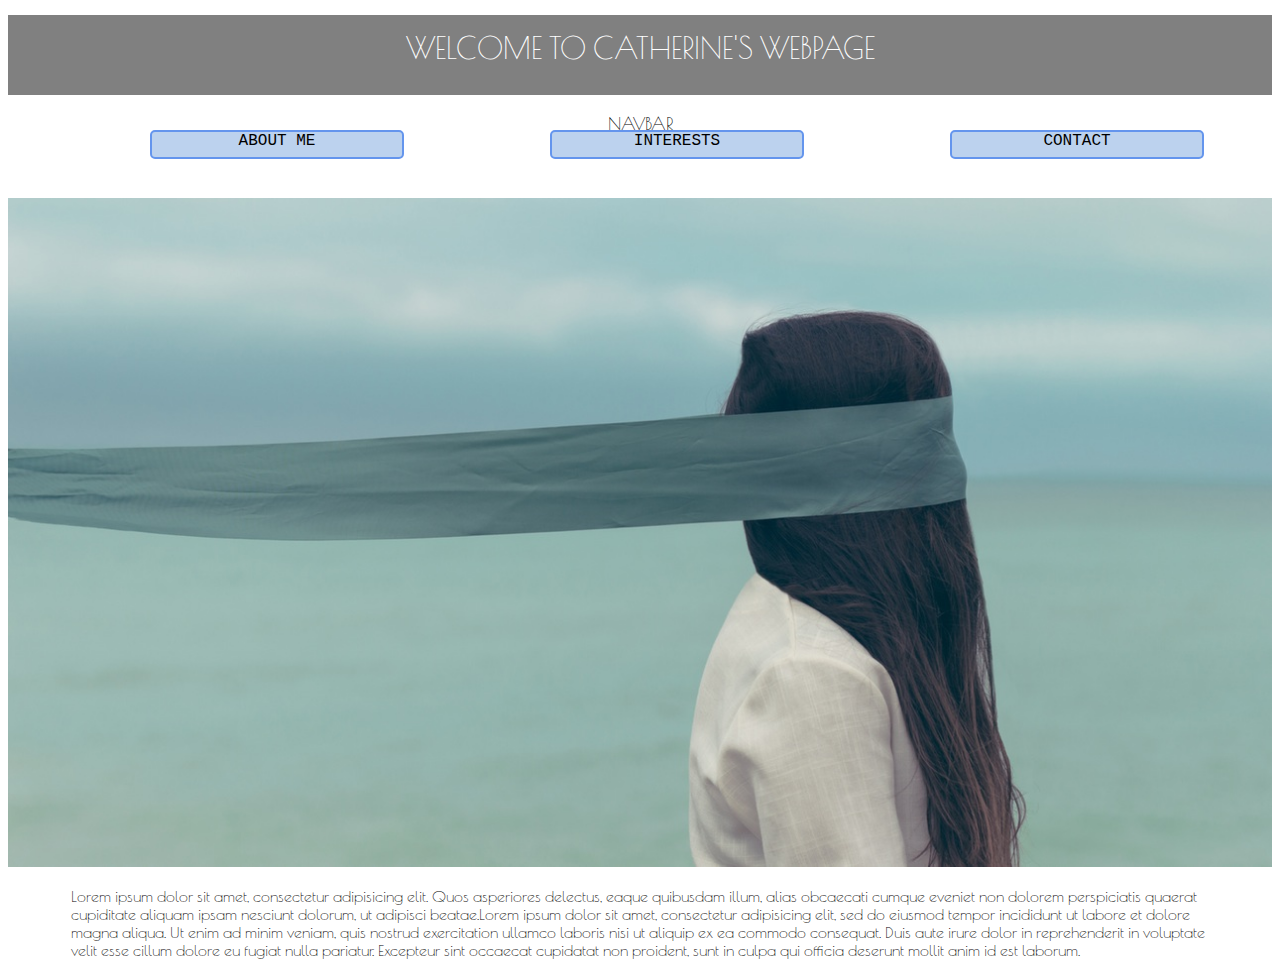
<file: index.html>
<!DOCTYPE html>
<html lang="en">
<head>
  <meta charset="UTF-8">
  <title>Catherine</title>
  <!-- fonts -->
  <link href='https://fonts.googleapis.com/css?family=Rubik+Mono+One' rel='stylesheet' type='text/css'>
  <link href='https://fonts.googleapis.com/css?family=Poiret+One' rel='stylesheet' type='text/css'>

  <!-- jquery -->
  <script src="https://ajax.googleapis.com/ajax/libs/jquery/2.2.2/jquery.min.js"></script>

  <!-- javascript -->
  <script src="https://maxcdn.bootstrapcdn.com/bootstrap/3.3.6/js/bootstrap.min.js" integrity="sha384-0mSbJDEHialfmuBBQP6A4Qrprq5OVfW37PRR3j5ELqxss1yVqOtnepnHVP9aJ7xS" crossorigin="anonymous"></script>

  <!--bootstrap-->

  <link href="https://maxcdn.bootstrapcdn.com/bootstrap/3.3.6/css/bootstrap.min.css" rel="stylesheet" integrity="sha384-1q8mTJOASx8j1Au+a5WDVnPi2lkFfwwEAa8hDDdjZlpLegxhjVME1fgjWPGmkzs7" crossorigin="anonymous">

  <!--css-->


  <link rel="stylesheet" href="css/styles.css">
  <link rel="stylesheet" href="css/background.css">


</head>


<body>
  <div id="welcome" style="font-size: 30px">WELCOME TO CATHERINE'S WEBPAGE</div>

  <div id="navbar" style="font-size: 18px">NAVBAR</div>
  <div class= "menu" id="aboutme">ABOUT ME</div>
  <div class="menu" id="interests">INTERESTS</div>
  <div class="menu" id="contact">CONTACT</div>

  <img id="girl" src="img/girl.jpg">

  <div id="testbox">
    <p id="testtext">Lorem ipsum dolor sit amet, consectetur adipisicing elit. Quos asperiores delectus, eaque quibusdam illum, alias obcaecati cumque eveniet non dolorem perspiciatis quaerat cupiditate aliquam ipsam nesciunt dolorum, ut adipisci beatae.Lorem ipsum dolor sit amet, consectetur adipisicing elit, sed do eiusmod tempor incididunt ut labore et dolore magna aliqua. Ut enim ad minim veniam, quis nostrud exercitation ullamco laboris nisi ut aliquip ex ea commodo consequat. Duis aute irure dolor in reprehenderit in voluptate velit esse cillum dolore eu fugiat nulla pariatur. Excepteur sint occaecat cupidatat non proident, sunt in culpa qui officia deserunt mollit anim id est laborum.</p>
  </div>






</body>


</html>
</file>
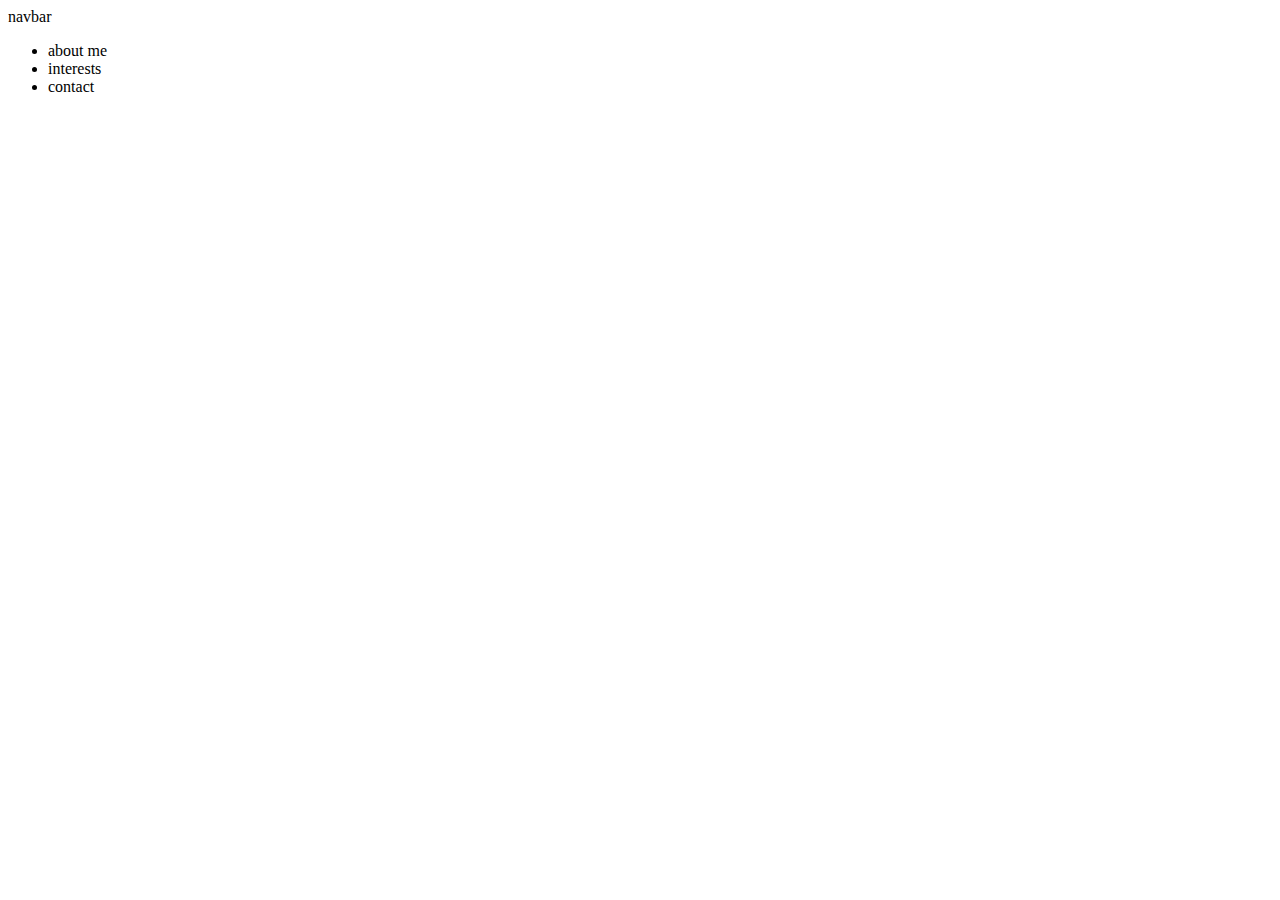
<file: pages/contact.html>
<!DOCTYPE html>
<html lang="en">
<head>
  <meta charset="UTF-8">
  <title>contact</title>


<!-- jquery -->
  <script src="https://ajax.googleapis.com/ajax/libs/jquery/2.2.2/jquery.min.js"></script>

<!-- javascript -->
  <script src="https://maxcdn.bootstrapcdn.com/bootstrap/3.3.6/js/bootstrap.min.js" integrity="sha384-0mSbJDEHialfmuBBQP6A4Qrprq5OVfW37PRR3j5ELqxss1yVqOtnepnHVP9aJ7xS" crossorigin="anonymous"></script>

<!--bootstrap-->

  <link href="https://maxcdn.bootstrapcdn.com/bootstrap/3.3.6/css/bootstrap.min.css" rel="stylesheet" integrity="sha384-1q8mTJOASx8j1Au+a5WDVnPi2lkFfwwEAa8hDDdjZlpLegxhjVME1fgjWPGmkzs7" crossorigin="anonymous">



</head>


<body>

  <div>navbar</div>
  <ul>
    <li>about me</li>
    <li>interests</li>
    <li>contact</li>
  </ul>



</body>


</html>
</file>
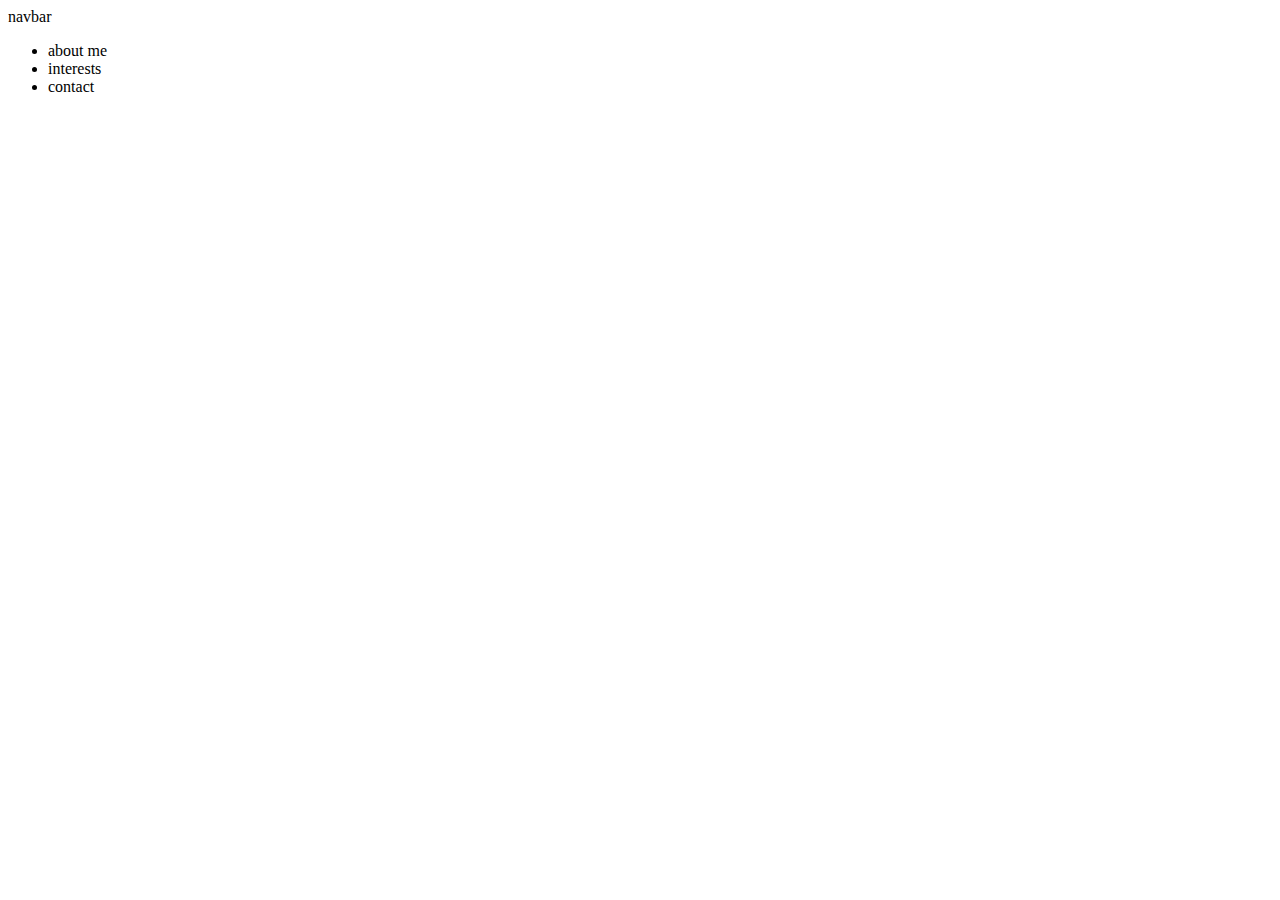
<file: pages/interests.html>
<!DOCTYPE html>
<html lang="en">
<head>
  <meta charset="UTF-8">
  <title>interests</title>


<!-- jquery -->
  <script src="https://ajax.googleapis.com/ajax/libs/jquery/2.2.2/jquery.min.js"></script>

<!-- javascript -->
  <script src="https://maxcdn.bootstrapcdn.com/bootstrap/3.3.6/js/bootstrap.min.js" integrity="sha384-0mSbJDEHialfmuBBQP6A4Qrprq5OVfW37PRR3j5ELqxss1yVqOtnepnHVP9aJ7xS" crossorigin="anonymous"></script>

<!--bootstrap-->

  <link href="https://maxcdn.bootstrapcdn.com/bootstrap/3.3.6/css/bootstrap.min.css" rel="stylesheet" integrity="sha384-1q8mTJOASx8j1Au+a5WDVnPi2lkFfwwEAa8hDDdjZlpLegxhjVME1fgjWPGmkzs7" crossorigin="anonymous">



</head>


<body>

  <div>navbar</div>
  <ul>
    <li>about me</li>
    <li>interests</li>
    <li>contact</li>
  </ul>



</body>


</html>
</file>
<file: css/styles.css>
div {
  font-family: 'Poiret One'
}
#welcome {
  height: 65px;
  background-color: grey;
  margin-top: 15px;
  margin-bottom: 10px;
  text-align: center;
  padding-top: 15px;
  color: white;
}
#navbar {
  text-align: center;
  height: 75px;
  background-color: white;
  margin-top: 1px;
  margin-bottom: 10px;
  padding-top: 8px
}
.menu {
  border-radius: 5px;
  border: 2px solid #6495ED;
  background-color: #BCD2EE;
  height: 25px;
  width: 250px;
  margin: auto;
  text-align: center;
  position: relative;
  margin-top: 40px;
  font-size: 16px;
  font-family: Courier;
}
#aboutme {
  position: absolute;
  left: 150px;
  top: 90px;
}
#interests {
  position: absolute;
  left: 550px;
  top: 90px;
}
#contact {
  position: absolute;
  left: 950px;
  top: 90px;
}
#girl {
  width: 100%;
}

#testbox {
  width: 90%;
 margin: 0 auto;
}
</file>
<file: css/background.css>
body 
background-image:url("../img/girl.jpg");
background-size: 100%;
}
</file>
